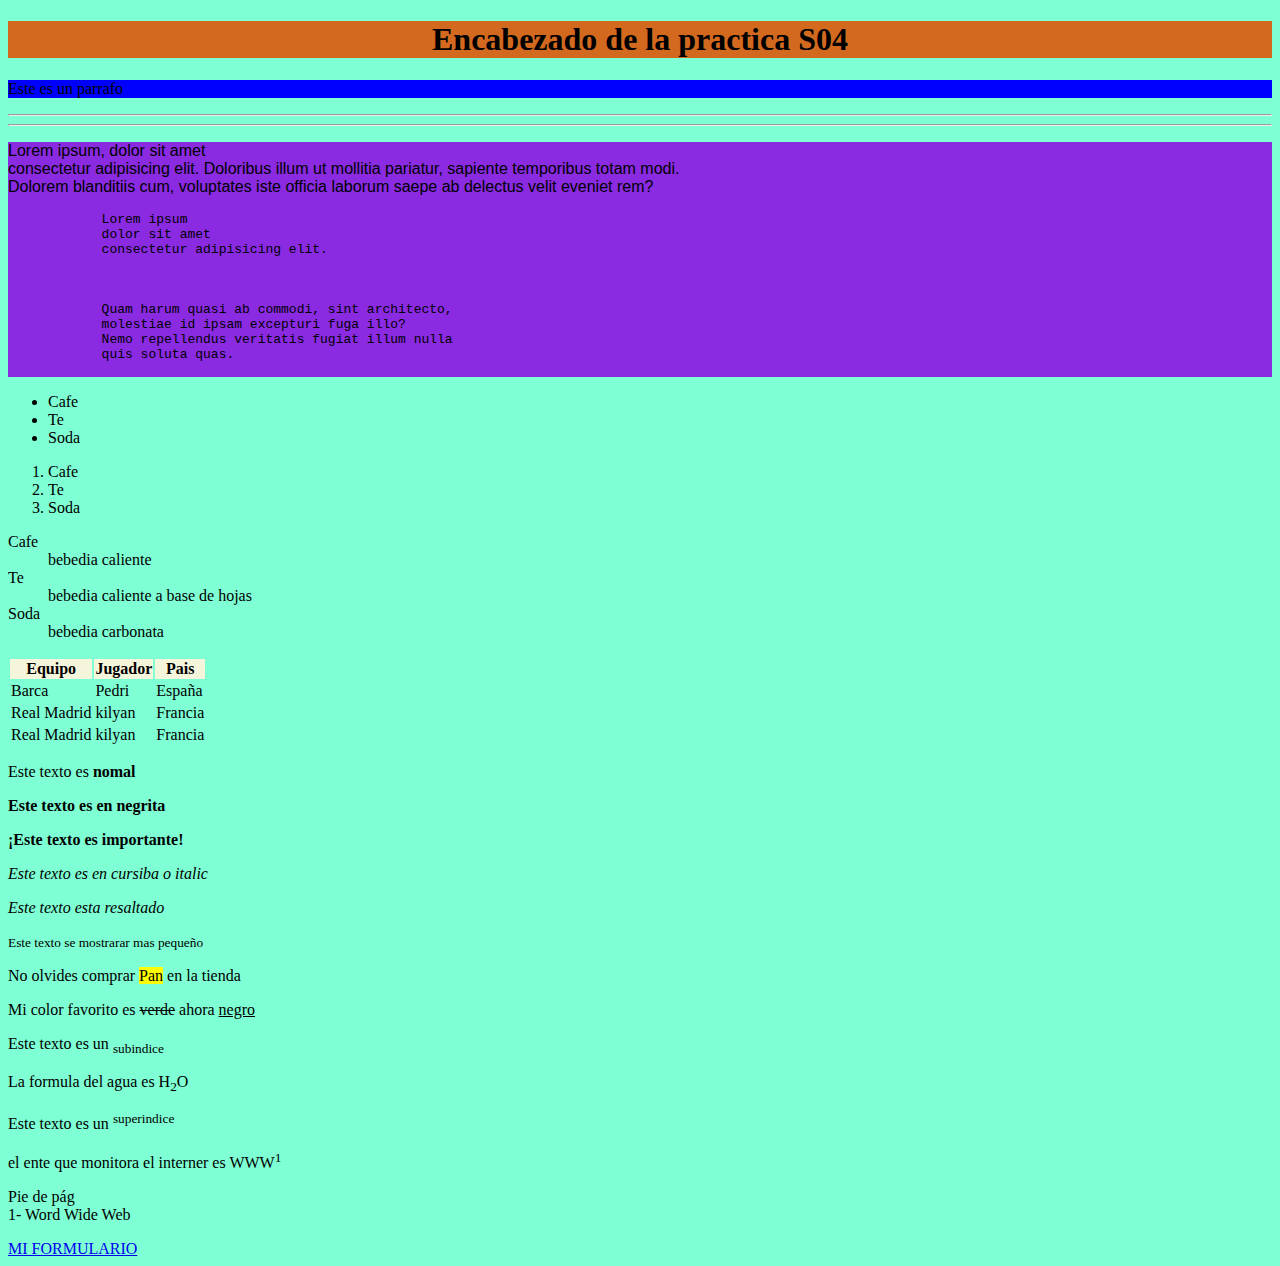
<file: index.html>
<!DOCTYPE html>
<html>
    <head>
        <title>Practica S04</title>
    </head>
    <body Style="background-color: aquamarine;">
        <h1 style="background-color: chocolate; text-align: center;">Encabezado de la practica S04</h1>
        
        <p style="background-color: blue;">Este es un parrafo</p>
        <hr>
        <!--<p Style="color:brown; font-size: 100px; text-align: right;">Otro parrafo</p>-->
        <hr>
        <div style="background-color: blueviolet;" >
        <p style="font-family: Arial, Helvetica, sans-serif;">Lorem ipsum, dolor sit amet <br>
            consectetur adipisicing elit. 
            Doloribus illum ut mollitia pariatur, 
            sapiente temporibus totam modi. <br> Dolorem 
            blanditiis cum, voluptates iste officia 
            laborum saepe ab delectus velit eveniet rem?</p>
        
        <!--Esto es un comentario esta etiqueta se puede utilizar para texto grandes-->
        <pre>
            Lorem ipsum 
            dolor sit amet 
            consectetur adipisicing elit. 



            Quam harum quasi ab commodi, sint architecto, 
            molestiae id ipsam excepturi fuga illo? 
            Nemo repellendus veritatis fugiat illum nulla 
            quis soluta quas.
        </pre>
    </div>

    <ul>
        <li>Cafe</li>
        <li>Te</li>
        <li>Soda</li>
    </ul>

    <ol>
        <li>Cafe</li>
        <li>Te</li>
        <li>Soda</li>
    </ol>

    <dl>
        <dt>Cafe</dt>
        <dd>bebedia caliente</dd>
        <dt>Te</dt>
        <dd>bebedia caliente a base de hojas</dd>
        <dt>Soda</dt>
        <dd>bebedia carbonata</dd>
    </dl>


    <table>
        <tr>
            <th style="background-color: beige;">Equipo</th>
            <th style="background-color: beige;">Jugador</th>
            <th style="background-color: beige;">Pais</th>
        </tr>
        <tr>
            <td>Barca</td>
            <td>Pedri</td>
            <td>España</td>
        </tr>
        <tr>
            <td>Real Madrid</td>
            <td>kilyan</td>
            <td>Francia</td>
        </tr>
        <tr>
            <td>Real Madrid</td>
            <td>kilyan</td>
            <td>Francia</td>
        </tr>
    </table>

    <p>Este texto es <b>nomal</b></p>
    <p><b>Este texto es en negrita</b></p>
    <p><strong>¡Este texto es importante!</strong></p>
    <p><i>Este texto es en cursiba o italic</i></p>
    <p><em>Este texto esta resaltado</em></p>
    <p><small>Este texto se mostrarar mas pequeño</small></p>
    <p>No olvides comprar <mark>Pan</mark> en la tienda</p>
    <p>Mi color favorito es <del>verde</del> ahora <ins>negro</ins></p>
    <p>Este texto es un <sub>subindice</sub></p>
    <p>La formula del agua es H<sub>2</sub>O</p>
    <p>Este texto es un <sup>superindice</sup></p>
    <p>el ente que monitora el interner es WWW<sup>1</sup></p>

    <p>Pie de pág <br> 1- Word Wide Web</p>

    <a href="formulario.html">MI FORMULARIO</a>




    </body>
</html>
</file>
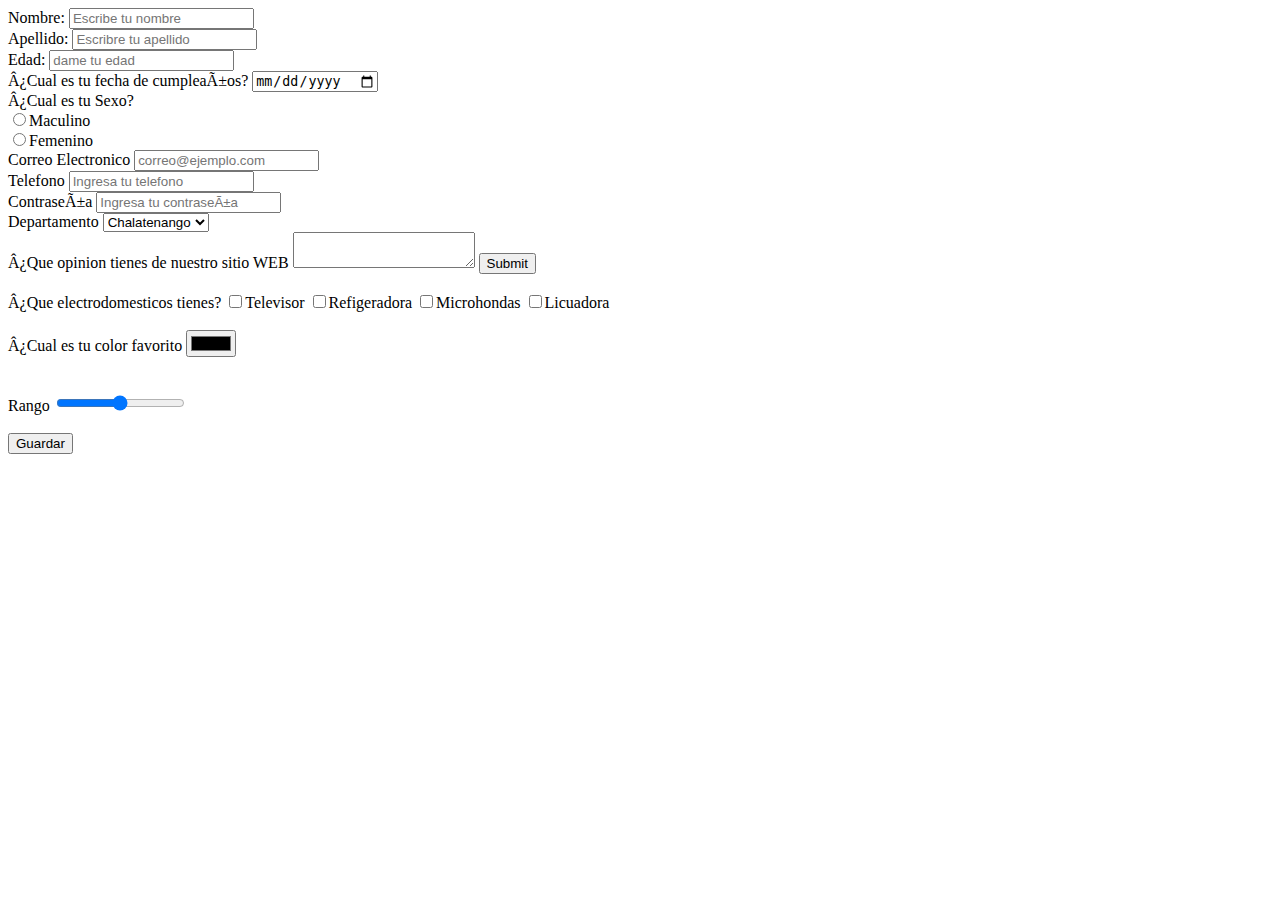
<file: formulario.html>
<!DOCTYPE html>
<html>
    <head>
        <meta charset="uft-8">
        <title>Formulario</title>

    </head>
    <body>
        <div>
            <form action="envioformula.php" method="post" target="_blank">
                <label for="nombre">Nombre: </label>
                <input type="text" id="nombre" placeholder="Escribe tu nombre"><br>
                <label for="apellido">Apellido: </label>
                <input type="text" id="apellido" placeholder="Escribre tu apellido"><br>
                <label for="edad">Edad: </label>
                <input type="number" id="edad" placeholder="dame tu edad"><br>
                <label for="cumple">¿Cual es tu fecha de cumpleaños?</label>
                <input type="date" id="cumple"><br>
                <label for="maculino">¿Cual es tu Sexo?</label><br>
                <input type="radio" id="maculino"><span>Maculino</span><br>
                <input type="radio" id="femenino"><span>Femenino</span><br>

                <label for="correo">Correo Electronico</label>
                <input type="email" id="correo" placeholder="correo@ejemplo.com"><br>
                <label for="tel">Telefono</label>
                <input type="tel" id="tel" placeholder="Ingresa tu telefono"><br>
                <label for="contraseña">Contraseña</label>
                <input type="password" id="contraseña" placeholder="Ingresa tu contraseña"><br>
                <label for="departamento">Departamento</label>
                <select>
                    <option>Chalatenango</option>
                    <option>Sonsonate</option>
                    <option>San Salvador</option>
                </select><br>
                <label for="atext">¿Que opinion tienes de nuestro sitio WEB</label>
                <textarea></textarea>

                <input type="submit"><br><br>

                <label>¿Que electrodomesticos tienes?</label>
                <input type="Checkbox"><span>Televisor</span>
                <input type="Checkbox"><span>Refigeradora</span>
                <input type="Checkbox"><span>Microhondas</span>
                <input type="Checkbox"><span>Licuadora</span><br><br>


                <label>¿Cual es tu color favorito</label>
                <input type="Color"><br><br><br>

                <label>Rango</label>
                <input type="range" ><br><br>

                <input type="button" value="Guardar"><br>



            </form>
        </div>
    </body>
</html>
</file>
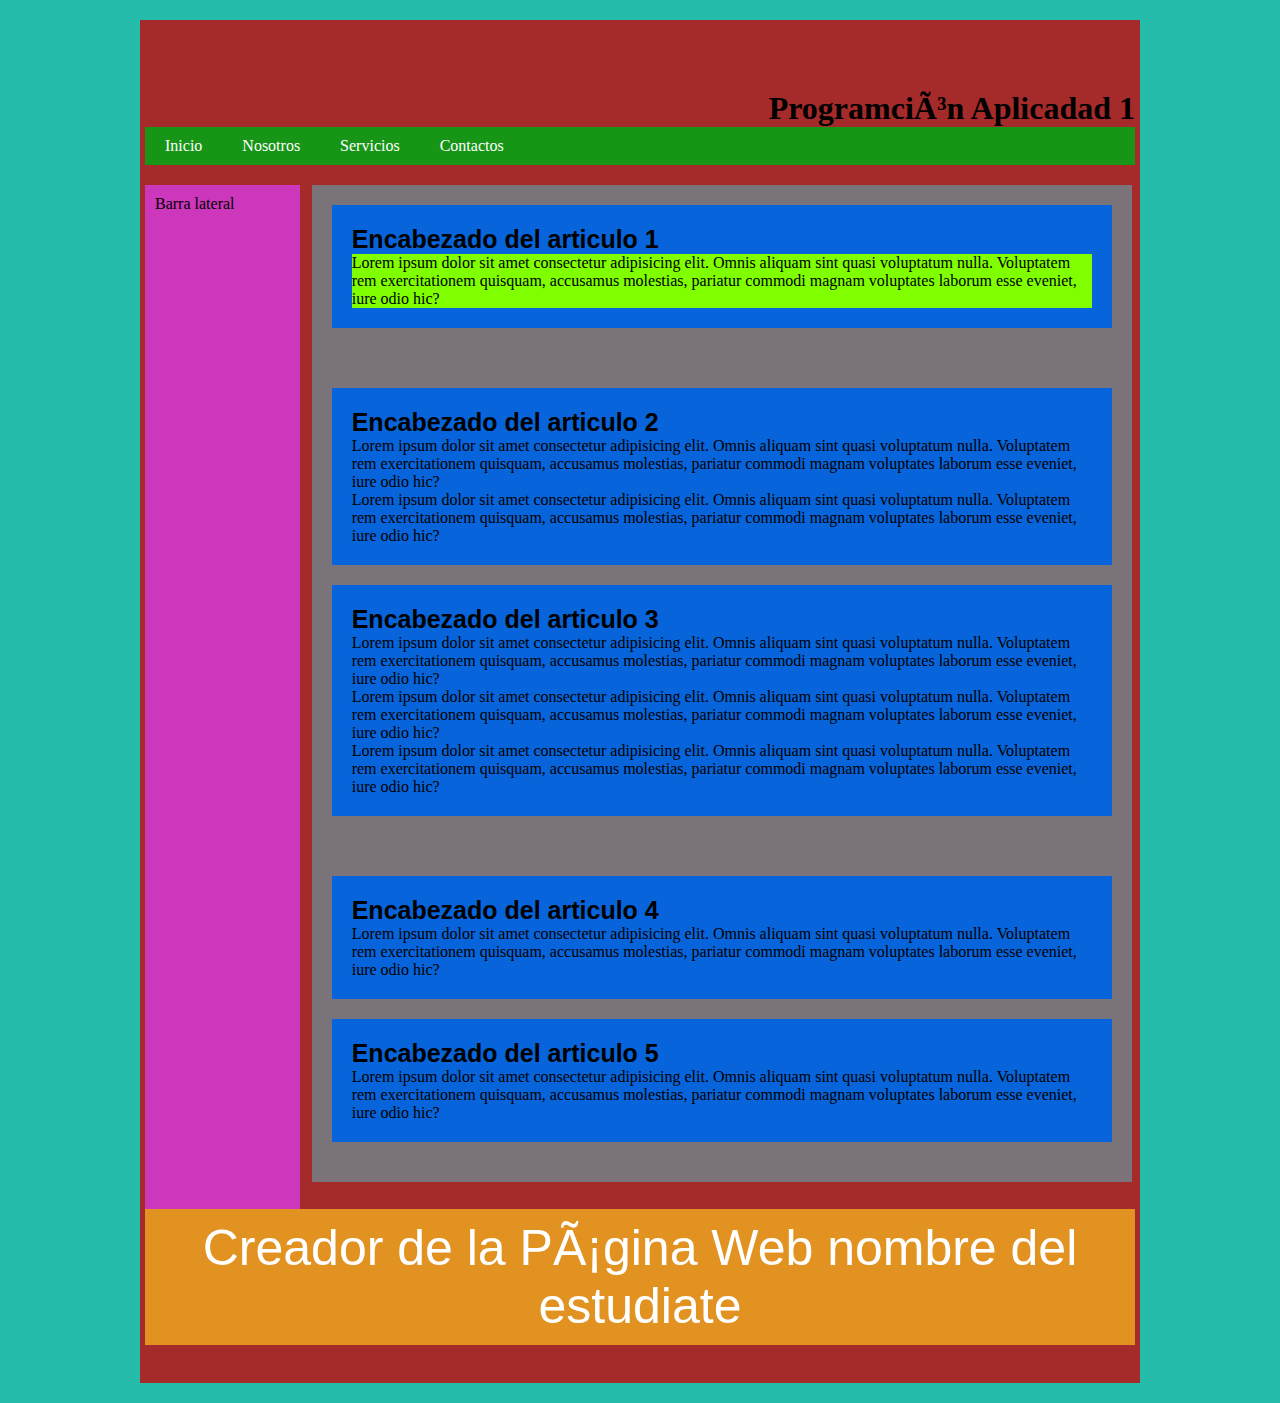
<file: indexS05.html>
<!DOCTYPE html>
<html>
    <head>
        <meta charset="uft-8">
        <title>Programación Aplicadad 1</title>
        <link rel="StyleSheet" href="miestilo.css">
        <link rel="Icon" type="image/x-icon" href="UNAB-icono.ico">
        <meta name="Keywords" content="html, css, javascrip, Cocina, recetas, respuesto, marca">
        <meta name="Descrition" content="Explora nuestra categoría de cocinas, donde el buen gusto se encuentra con precios que te sorprenderán. ¡No esperes más, compra la tuya ahora!">
        <meta name="Author" content="Mario Abarca, Hugo, Carmen">
        <meta http-equiv="Refresh" content="30">
        <meta name="viewport" content="Width-device-width, initial-scale-1.0">
        <meta name="Copyright" content="UNAB S.A de C.V">
        <meta name="Robots" Content="index,follow">
        <base href="https://www.google.com/" target="_blank">
        
        <!--
        <scrpipt>
            function myFuncion(){
                document.getElementById("identificador").innerHTML = "Programación Aplicada 1"
            }
        </scrpipt>-->
       
        <!--   <style type="text/css">
            body {background-color: aqua;}
            h1 {color:blue}
            p {color:red}
        </style>-->
    </head>
    <body>
        <div>
            <header>
                <h1>Programción Aplicadad 1</h1>
                <nav>
                    <ul>
                        <li><a href ='#'>Inicio</a></li>
                        <li><a href ='#'>Nosotros</a></li>
                        <li><a href ='#'>Servicios</a></li>
                        <li><a href ='#'>Contactos</a></li>
                    </ul>
                </nav>
            </header>
            <aside><p>Barra lateral</p></aside>
            <main>
                
                <section>
                    <article>
                        <h2>Encabezado del articulo 1</h2>
                        <p style="background-color: chartreuse;">Lorem ipsum dolor sit amet consectetur 
                            adipisicing elit. Omnis aliquam sint quasi
                            voluptatum nulla. Voluptatem rem exercitationem quisquam,
                            accusamus molestias, pariatur commodi magnam voluptates laborum 
                            esse eveniet, iure odio hic?
                        </p>
                    </article>
                </section>

                <section>
                    <article>
                        <h2>Encabezado del articulo 2</h2>
                        <p>Lorem ipsum dolor sit amet consectetur 
                            adipisicing elit. Omnis aliquam sint quasi
                            voluptatum nulla. Voluptatem rem exercitationem quisquam,
                            accusamus molestias, pariatur commodi magnam voluptates laborum 
                            esse eveniet, iure odio hic?
                        </p>
                        <p>Lorem ipsum dolor sit amet consectetur 
                            adipisicing elit. Omnis aliquam sint quasi
                            voluptatum nulla. Voluptatem rem exercitationem quisquam,
                            accusamus molestias, pariatur commodi magnam voluptates laborum 
                            esse eveniet, iure odio hic?
                        </p>
                    </article>
                    <article>
                        <h3>Encabezado del articulo 3</h3>
                        <p>Lorem ipsum dolor sit amet consectetur 
                            adipisicing elit. Omnis aliquam sint quasi
                            voluptatum nulla. Voluptatem rem exercitationem quisquam,
                            accusamus molestias, pariatur commodi magnam voluptates laborum 
                            esse eveniet, iure odio hic?
                        </p>
                        <p>Lorem ipsum dolor sit amet consectetur 
                            adipisicing elit. Omnis aliquam sint quasi
                            voluptatum nulla. Voluptatem rem exercitationem quisquam,
                            accusamus molestias, pariatur commodi magnam voluptates laborum 
                            esse eveniet, iure odio hic?
                        </p>
                        <p>Lorem ipsum dolor sit amet consectetur 
                            adipisicing elit. Omnis aliquam sint quasi
                            voluptatum nulla. Voluptatem rem exercitationem quisquam,
                            accusamus molestias, pariatur commodi magnam voluptates laborum 
                            esse eveniet, iure odio hic?
                        </p>
                    </article>
                </section>
                <section>
                    <article>
                        <h4>Encabezado del articulo 4</h4>
                        <p>Lorem ipsum dolor sit amet consectetur 
                            adipisicing elit. Omnis aliquam sint quasi
                            voluptatum nulla. Voluptatem rem exercitationem quisquam,
                            accusamus molestias, pariatur commodi magnam voluptates laborum 
                            esse eveniet, iure odio hic?
                        </p>
                    </article>
                    <article>
                        <h5>Encabezado del articulo 5</h5>
                        <p>Lorem ipsum dolor sit amet consectetur 
                            adipisicing elit. Omnis aliquam sint quasi
                            voluptatum nulla. Voluptatem rem exercitationem quisquam,
                            accusamus molestias, pariatur commodi magnam voluptates laborum 
                            esse eveniet, iure odio hic?
                        </p>
                    </article>
                </section>
    <!--
                <figure>
                    <img src="LogoUNAB.png" width="300px">
                    <figcaption>El logotipo de la UNAB</figcaption>
                </figure>-->


            </main>
       

            <footer>
                <p>Creador de la Página Web nombre del estudiate</p>
            </footer>
            <br>
        </div>

        <!--
        <h1>Programación WEB</h1>
        <p style="background-color: blueviolet;">Lorem ipsum dolor sit, amet consectetur adipisicing elit. Explicabo eum architecto delectus quibusdam, dignissimos et ratione. Quibusdam aperiam quisquam tempora, dicta soluta laudantium beatae amet, perspiciatis quae praesentium omnis. Expedita.</p>
        <p>Este es otro parrafo</p>

        <img src="Images/unab.jpg">-->
    </body>
</html>
</file>
<file: miestilo.css>
@charset "utf-8";
/*Documentos de estilos para mi página Web*/

* {
    margin: 0;
    padding: 0;
}

body {
    background:#26BCAc;
}

h1{
    float:right;
    margin-top: 70px;
}

header, div, footer {
    background-color: brown;
    width: 99%;
    max-width: 1000px;
    margin: 20px auto;
}

header nav {
    background: #179517;
    overflow:hidden;
    clear:both;
}

header nav ul {
    list-style: none;
}

header nav ul li {
    float:left;
}

header nav ul li a{
    padding: 10px 20px;
    display:block;
    color:white;
    text-decoration: none;
}

header nav ul li a:hover{
    background-color: cornflowerblue;
}

main {
    width:78%;
    float:left;
    margin-bottom: 20px;
    
}

section{
    width: 100%;
    margin-left: 1.5%;
    padding: 20px;
    float:left;
    background-color: #7a737a;
}

main section article{
    padding: 20px;
    background-color: #0764da;
    margin-bottom: 20px;
}

aside {
    width: 15.5%;
    float:left;
    background: rgba(209, 58, 206, 0.885);
    padding: 10px;
    box-sizing: border-box;
    height: 1024px;
    margin-left: 0.5%;
}

footer{
    background: #e29221;
    color:white;
    clear:both;
    padding: 10px 0px;
    margin: 20px auto;
    /*margin-bottom: 20px;
    padding-bottom: 20px;*/
    text-align: center;
}

footer p{
    font-family: 'Segoe UI', Tahoma, Geneva, Verdana, sans-serif;
    font-size: 50px;
}

h2, h3,h4, h5, h6{
    font-size: 25px;
    font-family: 'Segoe UI', Tahoma, Geneva, Verdana, sans-serif;
}
</file>
